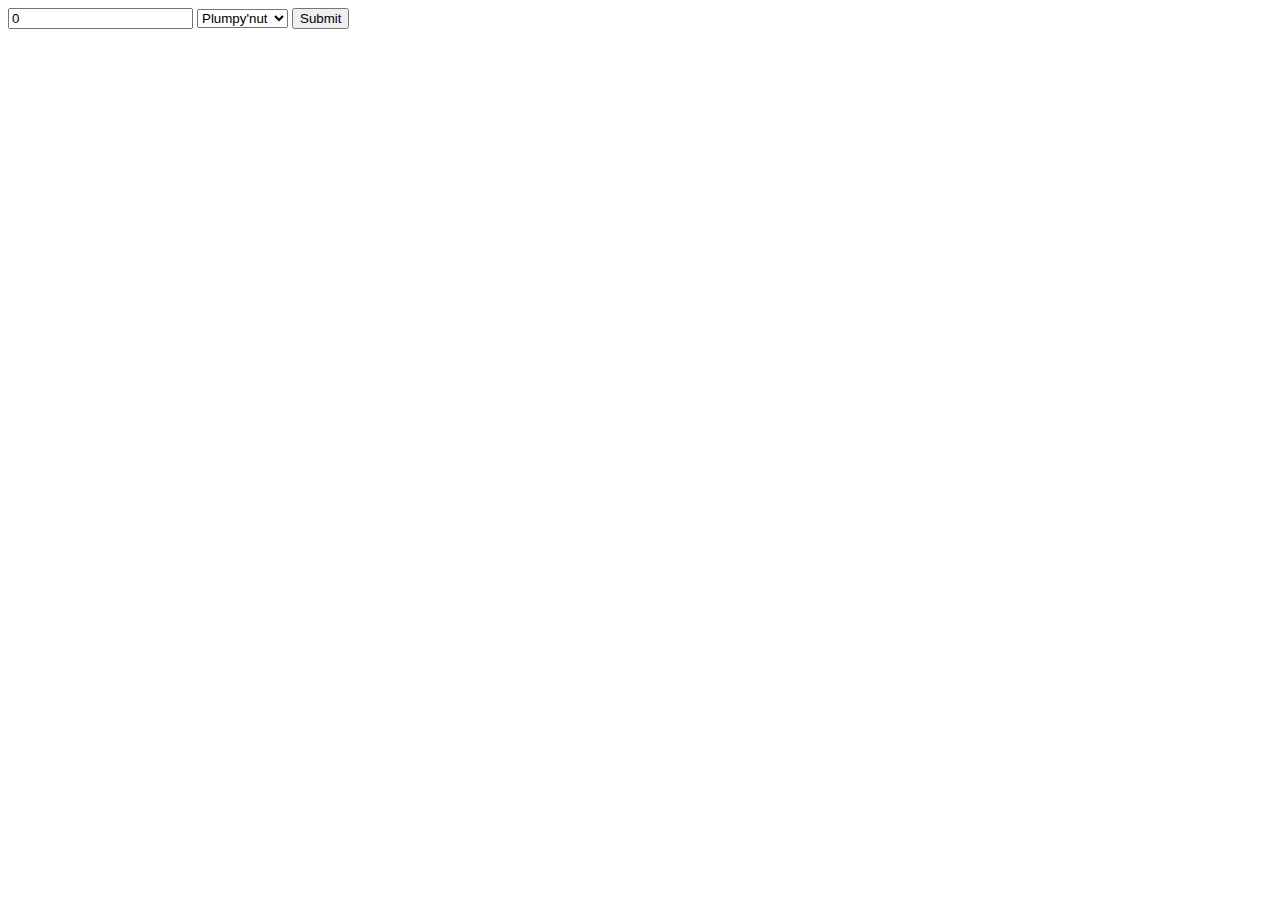
<file: app/scripts/somethinguseful.html>
<html>
<script src="https://code.jquery.com/jquery-3.1.1.min.js" integrity="sha256-hVVnYaiADRTO2PzUGmuLJr8BLUSjGIZsDYGmIJLv2b8=" crossorigin="anonymous"></script>
<script>

$(document).ready(function() {
localStorage.removeItem("StockData");
var StockData=JSON.parse(localStorage.getItem("StockData"));
if (!StockData) {
	var StockData={"Plumpy'nut":{"name":"Plumpy'nut","quantity":0,"maxQuantity":0},"Plumpy'sup":{"name":"Plumpy'sup","quantity":0,"maxQuantity":0},"F-75":{"name":"F-75","quantity":0,"maxQuantity":0}};
	localStorage.setItem("StockData", JSON.stringify(StockData));
}

StockData=JSON.parse(localStorage.getItem("StockData"));

$('#submit').click(function() {
console.log("hello", StockData);

if (parseInt($('#newquant').val())<=0){
	window.alert("Quantity is not valid!");
}
else if ((parseInt($('#newquant').val())>parseInt(StockData[$('#sku').find(":selected").val()].quantity)){
	window.alert("Quantity cannot be more than stock!!!");
}
else {
	StockData[$('#sku').find(":selected").val()].quantity = parseInt(StockData[$('#sku').find(":selected").val()].quantity)-parseInt($('#newquant').val());
	localStorage.setItem("StockData", JSON.stringify(StockData));
	if (parseInt(StockData[$('#sku').find(":selected").val()].quantity)<parseInt(StockData[$('#sku').find(":selected").val()].maxQuantity)/10) {
		window.alert("Less than 10% of the stock is left!");
	}
}

});
});
</script>

<input id="newquant" type="integer" value="0"></input>
<select id="sku">
	<option value="Plumpy'nut" selected="selected">Plumpy'nut</option>
	<option value="Plumpy'sup">Plumpy'sup</option>
	<option value="F-75">F-75</option>
</select>

<button id="submit" type="button">Submit</button>


</html>
</file>
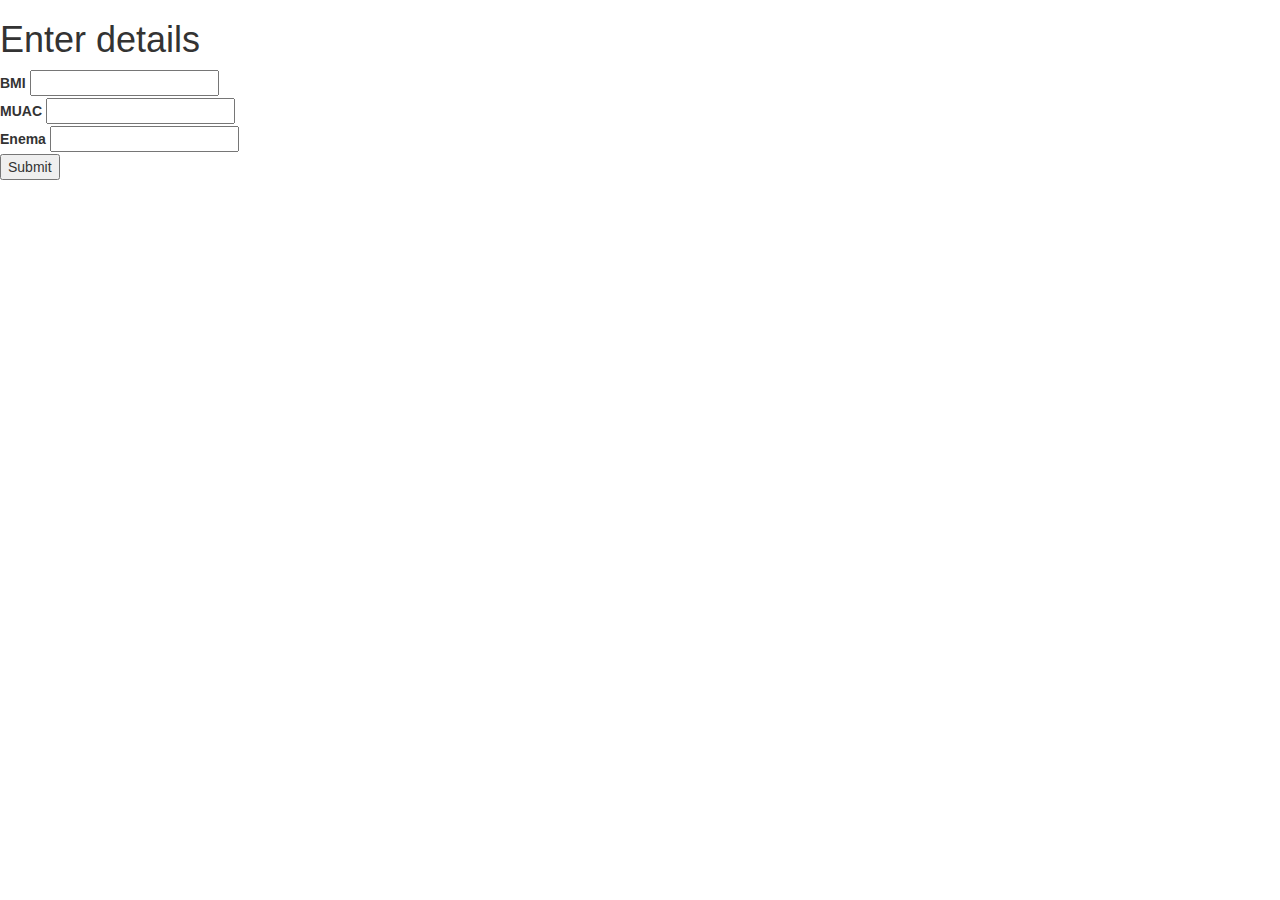
<file: app/view1/entry.html>
<!DOCTYPE html>
<html>
<head>
  <meta charset="utf-8">
  <title> Save The Children </title>
  <link rel="stylesheet" href="https://maxcdn.bootstrapcdn.com/bootstrap/3.3.7/css/bootstrap.min.css">
  <script src="https://ajax.googleapis.com/ajax/libs/jquery/3.1.1/jquery.min.js"></script>
  <script src="https://maxcdn.bootstrapcdn.com/bootstrap/3.3.7/js/bootstrap.min.js"></script>
</head>
<body>

<div id="form_content">
        <h1>Enter details</h1>
        <form action="#" method="POST">
          <div class="field">
            <label for="email_field">BMI</label>
            <input type="text" id="email_field"/>
          </div>
          <div class="field">
            <label for="">MUAC</label>
            <input type="text" id="password_field"/>
          </div>
          <div class="field">
            <label for="">Enema</label>
            <input type="text" id="password_field"/>
          </div>
          <div class="actions">
            <input type="submit" value="Submit" onclick="click();">
          </div>
        </form>
      </div>
<div></div>
</body>
</html>
</file>
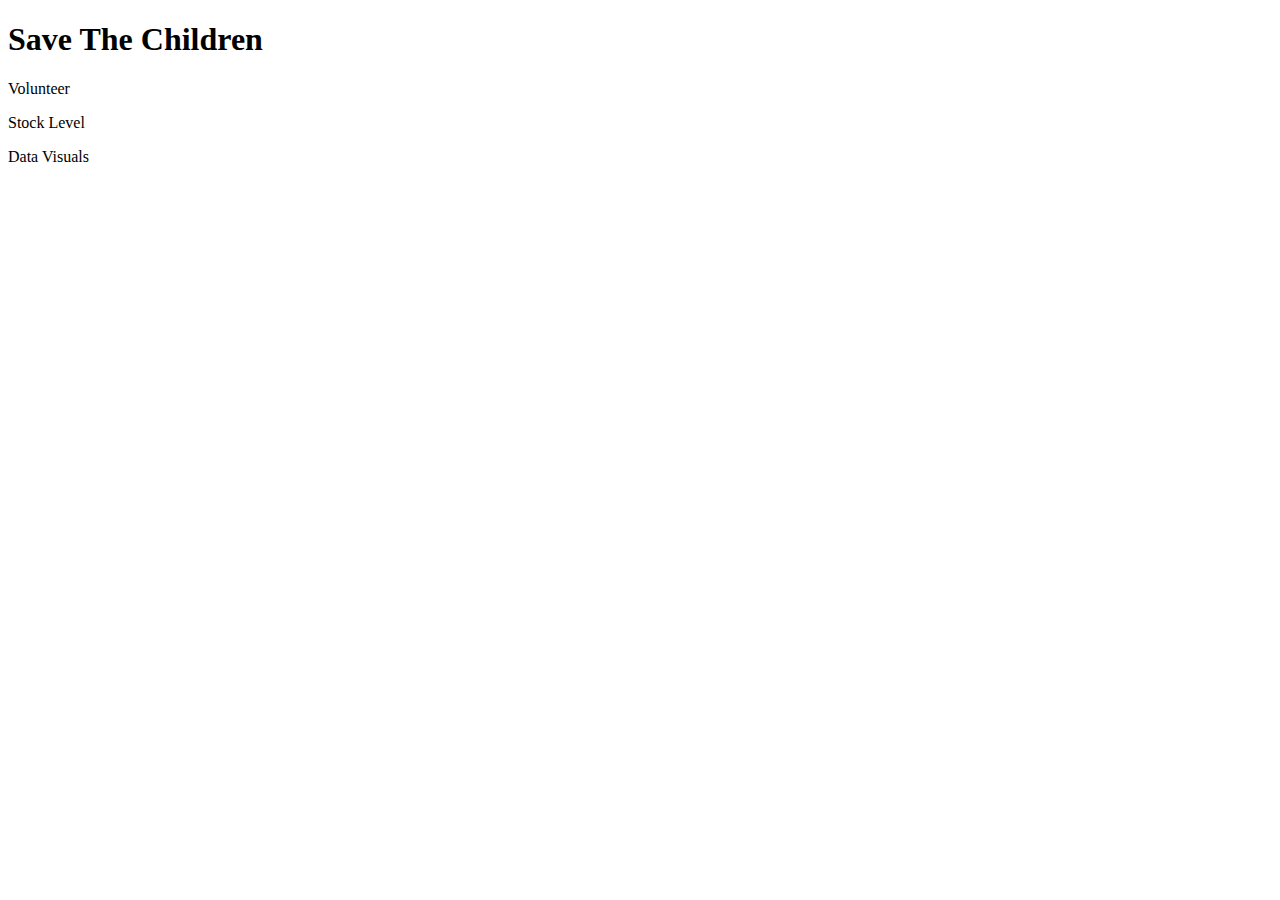
<file: app/view1/view1.html>
<!DOCTYPE html>
<html>
<head>
  <meta charset="utf-8">
</head>
<body>
  <div class="Header">
    <h1> Save The Children </h1>
  </div>
  <div class = "Entry">
    <a href="#!/view2">
      <i class="center fa fa-heart fa-5x" aria-hidden="true" style="width:130px;height:80px"></i>
      <!-- <img id="Logo" style="width:130px;height:100px" src="stc_logo.jpg" title="SaveTheChildren"> -->
    </a>
    <p>Volunteer</p>
  </div>
  <div class ="Report">
    <a href="#!/view3">
    <i class="fa fa-bar-chart fa-4x" aria-hidden="true" style="width:130px;height:80px"></i>
    </a>
    <p>Stock Level</p>
  </div>
  <div class ="Stock">
    <a href="#!/view4">
    <i class="fa fa-line-chart fa-4x" aria-hidden="true" style="width:130px;height:80px"></i>
    </a>
      <p>Data Visuals</p>
  </div>
</body>
</html>
</file>
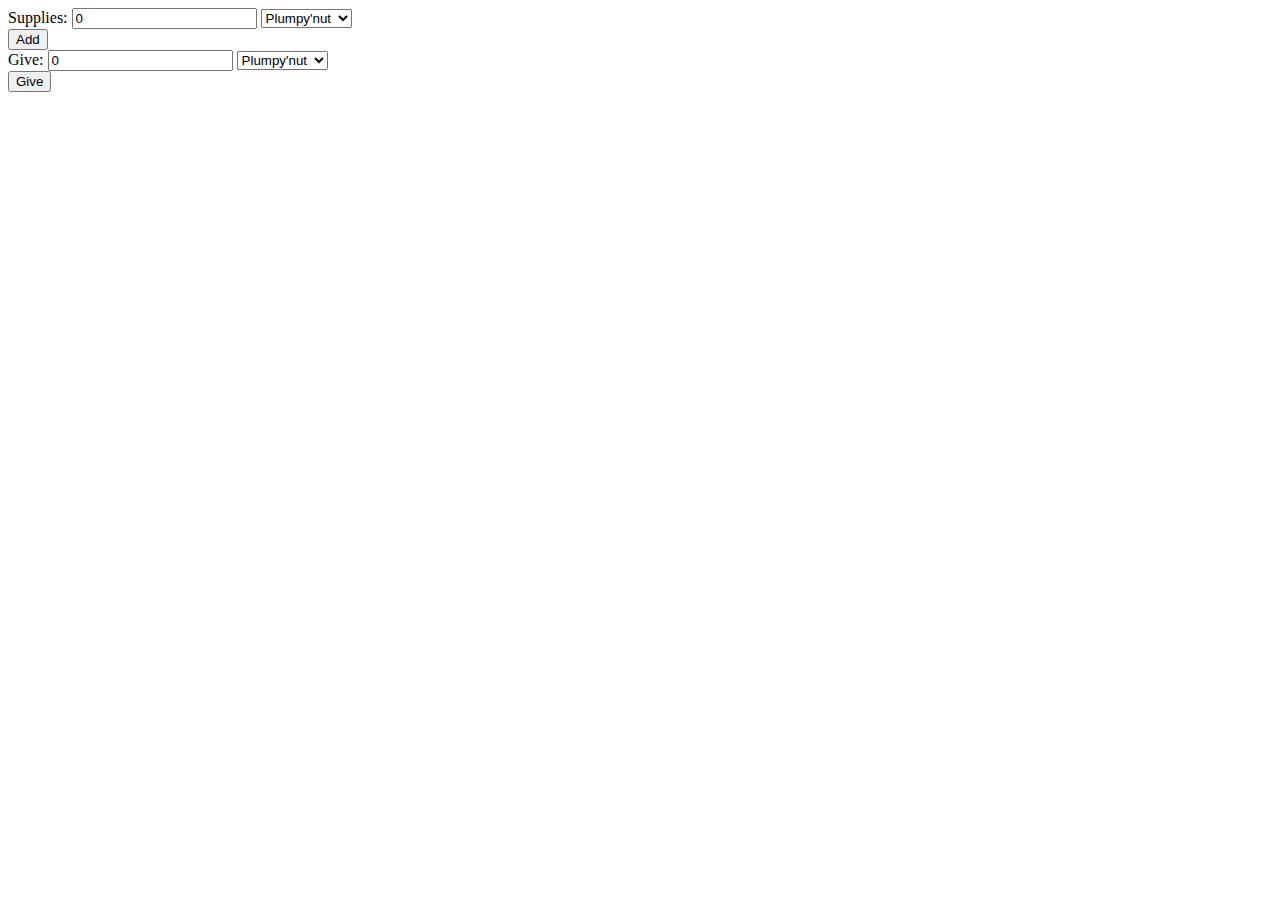
<file: app/view3/view3.html>
<!DOCTYPE html>
<html>
<script>

$(document).ready(function() {
var StockData=JSON.parse(localStorage.getItem("StockData"));
if (!StockData) {
	var StockData={"Plumpy'nut":{"name":"Plumpy'nut","quantity":0,"maxQuantity":0},"Plumpy'sup":{"name":"Plumpy'sup","quantity":0,"maxQuantity":0},"F-75":{"name":"F-75","quantity":0,"maxQuantity":0}};
	localStorage.setItem("StockData", JSON.stringify(StockData));
}

StockData=JSON.parse(localStorage.getItem("StockData"));

$('#supply').click(function() {
console.log("hello", StockData);

if (parseInt($('#newquant').val())<=0){
	window.alert("Quantity is not valid!");
}
else {
	StockData[$('#sku').find(":selected").val()].quantity = parseInt(StockData[$('#sku').find(":selected").val()].quantity)+parseInt($('#newquant').val());
	StockData[$('#sku').find(":selected").val()].maxQuantity=StockData[$('#sku').find(":selected").val()].quantity;
	localStorage.setItem("StockData", JSON.stringify(StockData));
}

});

$('#give').click(function() {
console.log("hello", StockData);

if (parseInt($('#newquant2').val())<=0){
	window.alert("Quantity is not valid!");
}
else if (parseInt($('#newquant2').val())>parseInt(StockData[$('#sku').find(":selected").val()].quantity)){
	window.alert("Quantity cannot be more than stock!!!");
}
else {
	StockData[$('#sku').find(":selected").val()].quantity = parseInt(StockData[$('#sku').find(":selected").val()].quantity)-parseInt($('#newquant').val());
	localStorage.setItem("StockData", JSON.stringify(StockData));
	if (parseInt(StockData[$('#sku').find(":selected").val()].quantity)<parseInt(StockData[$('#sku').find(":selected").val()].maxQuantity)/10) {
		window.alert("Less than 10% of the stock is left!");
	}
}

});
});
</script>

<head>
  <meta charset="utf-8">
</head>
<body>
  <label for="newquant">Supplies:</label>
  <input id="newquant" type="integer" class="form-group" value="0"></input>
  <select id="sku" class = "selectpicker">
  	<option value="Plumpy'nut" selected="selected">Plumpy'nut</option>
  	<option value="Plumpy'sup">Plumpy'sup</option>
  	<option value="F-75">F-75</option>
  </select>
    <br/>
  <button id="supply" class="btn btn-default" type="button">Add</button>
    <br/>

  <label for="newquant2">Give:</label>
  <input id="newquant2" type="integer" class="form-group" value="0"></input>
  <select id="sku" class = "selectpicker">
  	<option value="Plumpy'nut" selected="selected">Plumpy'nut</option>
  	<option value="Plumpy'sup">Plumpy'sup</option>
  	<option value="F-75">F-75</option>
  </select>
    <br/>
  <button id="give" class="btn btn-default" type="button">Give</button>

</body>
</html>
</file>
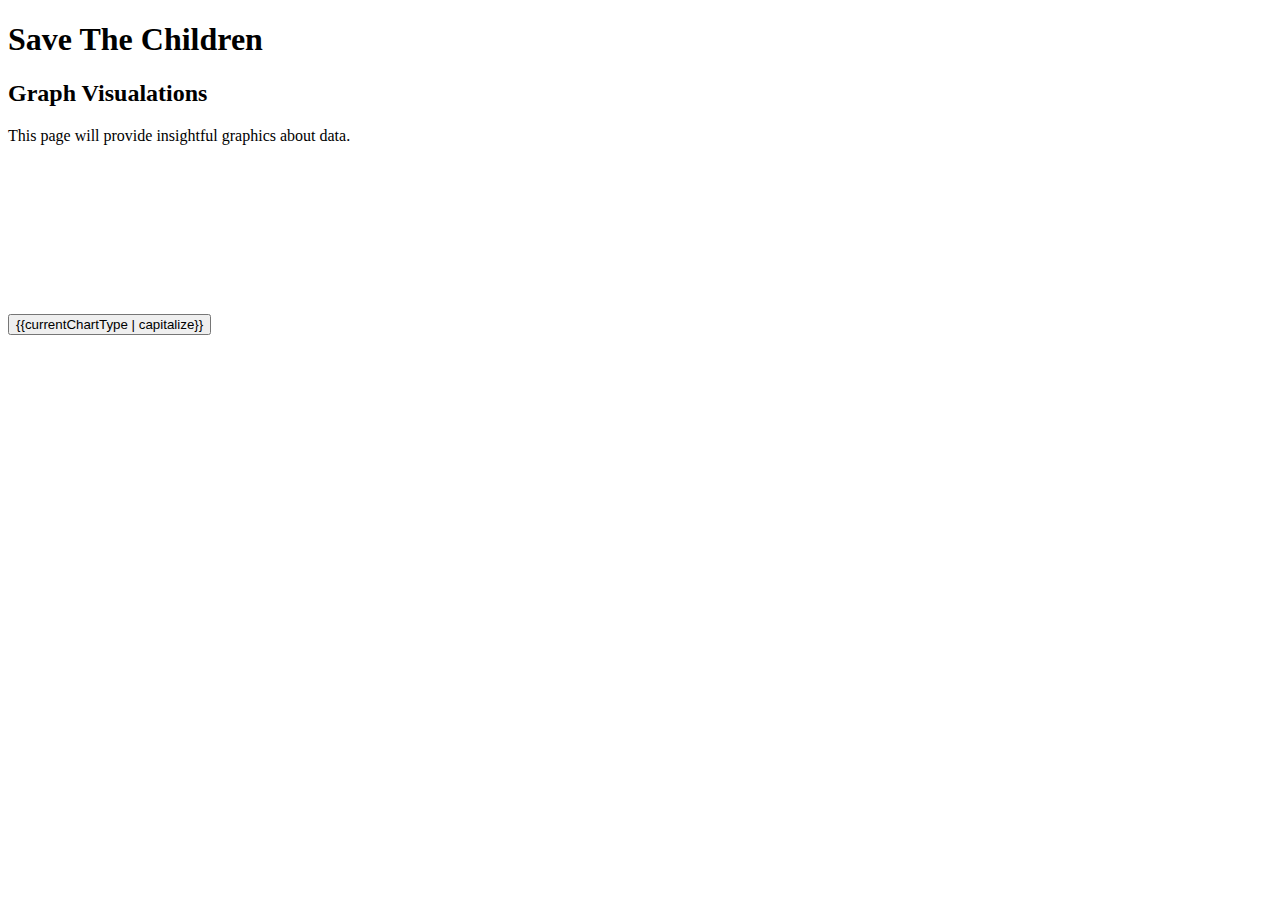
<file: app/view4/view4.html>
<!DOCTYPE html>
<html>

<script>

$(document).ready(function() {
$('#doughnut').click(function() {
  //console.log('aaa');
  $('#chartType').val('doughnut');
  });
});
</script>

<head>
  <meta charset="utf-8">
</head>
<body>
  <div class="Header">
    <h1> Save The Children </h1>
  </div>
  <h2> Graph Visualations </h2>
  <p> This page will provide insightful graphics about data.</p><br/>

<div ng-repeat="currentChartType in chartTypes" style="display: inline-block;">
  <button class="btn btn-primary" ng-click="displayChart(currentChartType)">{{currentChartType | capitalize}}</button>
</div>

<canvas ng-if="chartType == 'doughnut'" id="doughnut" class="chart chart-doughnut"
  chart-data="data" chart-labels="labels">
</canvas>

<canvas ng-if="chartType.toLowerCase() == 'bar'" id="bar" class="chart chart-bar"
  chart-data="data" chart-labels="labels">
  </canvas>

<canvas ng-if="chartType == 'line'" id="line" class="chart chart-line"
  chart-data="data" chart-labels="labels">
  </canvas>

  <canvas ng-if="chartType == 'radar'" id="radar" class="chart chart-radar"
  chart-data="data" chart-labels="labels">
  </canvas>

  <canvas ng-if="chartType.toLowerCase() == 'pie'" id="pie" class="chart chart-pie"
  chart-data="data" chart-labels="labels">
  </canvas>

  <canvas ng-if="chartType == 'polar-area'" id="polar-area" class="chart chart-polar-area"
  chart-data="data" chart-labels="labels">
  </canvas>

  <canvas ng-if="chartType == 'base'" id="base" class="chart chart-bubble"
  chart-data="data" chart-series="series">
  </canvas>

  <canvas ng-if="chartType == 'base'" id="line" class="chart-base"
  chart-type="type" chart-labels="labels">
</canvas>

</body>
</html>
</file>
